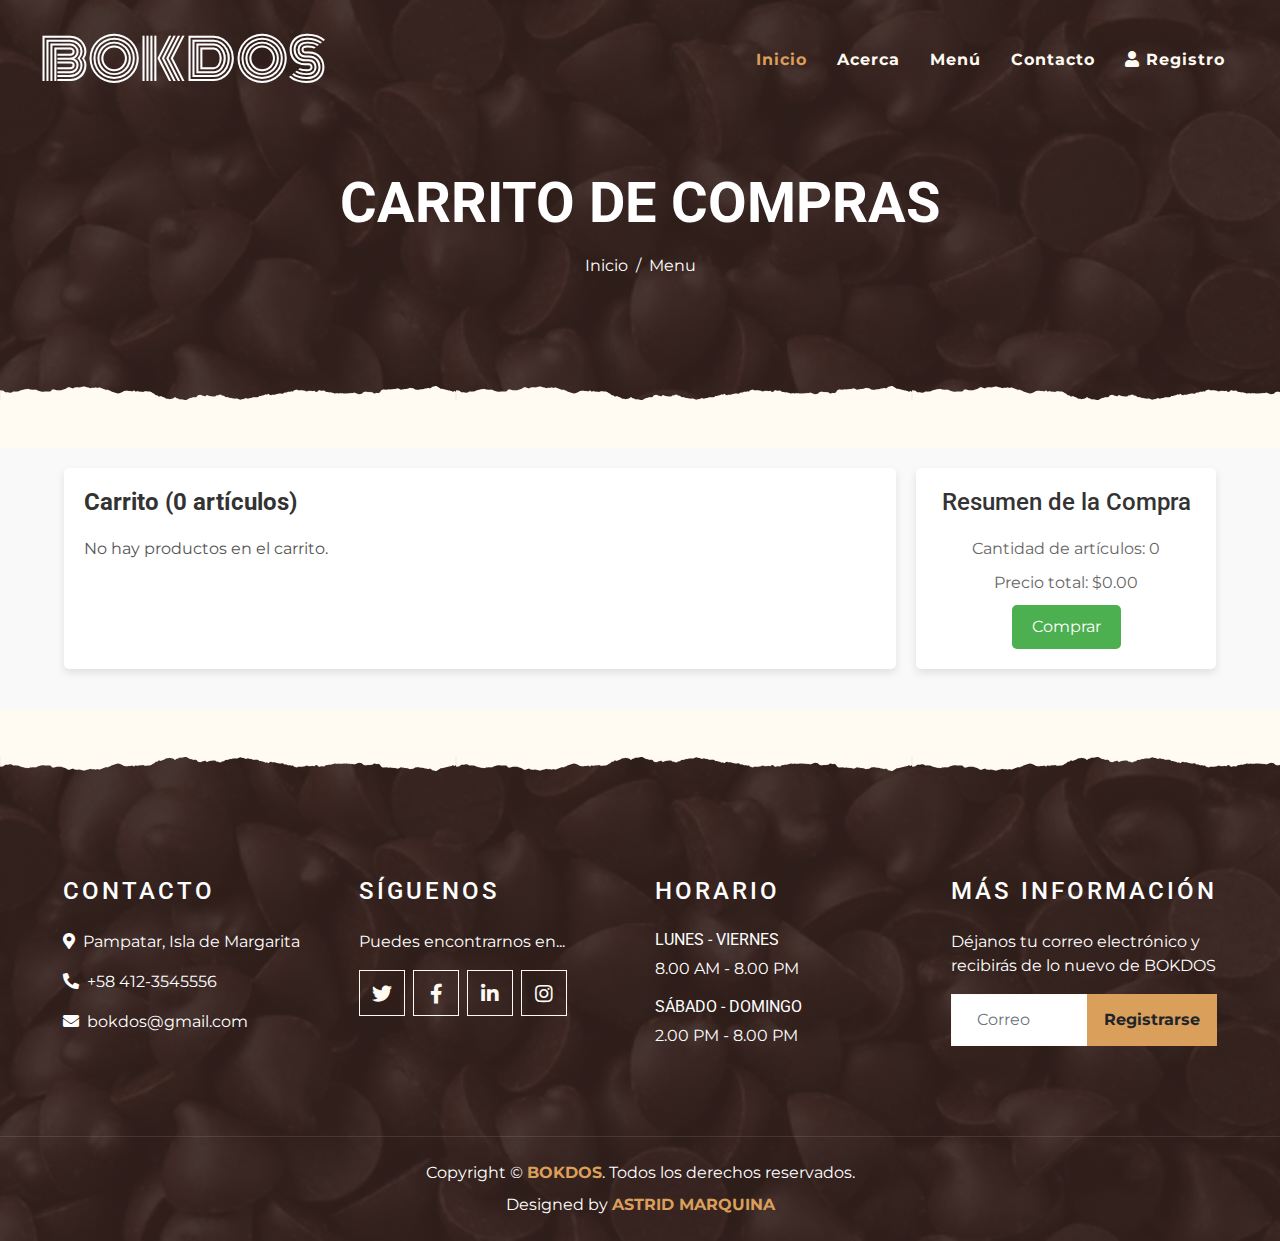
<file: bok2/carrito.html>
<!DOCTYPE html>
<html lang="en">

<head>
    <meta charset="utf-8">
    <title>BOKDOS</title>
    <meta content="width=device-width, initial-scale=1.0" name="viewport">
    <meta content="Free Website Template" name="keywords">
    <meta content="Free Website Template" name="description">
    <link href="img/icono.png" rel="icon">

    <!-- Favicon -->
    <link href="img/favicon.ico" rel="icon">

    <!-- Google Font -->
    <link rel="preconnect" href="https://fonts.gstatic.com">
    <link href="https://fonts.googleapis.com/css2?family=Montserrat:wght@200;400&family=Roboto:wght@400;500;700&display=swap" rel="stylesheet"> 

    <!-- Font Awesome -->
    <link href="https://cdnjs.cloudflare.com/ajax/libs/font-awesome/5.10.0/css/all.min.css" rel="stylesheet">

    <!-- Libraries Stylesheet -->
    <link href="lib/owlcarousel/assets/owl.carousel.min.css" rel="stylesheet">
    <link href="lib/tempusdominus/css/tempusdominus-bootstrap-4.min.css" rel="stylesheet" />

    <!-- Customized Bootstrap Stylesheet -->
    <link href="css/style.min.css" rel="stylesheet">
    <link href="carrito.css" rel="stylesheet">
    <link href="css/style.min.css" rel="stylesheet">
</head>
<style>
    @import url('https://fonts.googleapis.com/css2?family=Monoton&display=swap');
   
   </style>
<body>
    <!-- Navbar Start -->
    <div class="container-fluid p-0 nav-bar">
        <nav class="navbar navbar-expand-lg bg-none navbar-dark py-3">
            <a href="index.html" class="navbar-brand px-lg-4 m-0">
                <h1 style= "font-family:monoton; font-weight: 70 !important" class="m-0 display-4 text-uppercase text-white">BOKDOS</h1>
            </a>
            <button type="button" class="navbar-toggler" data-toggle="collapse" data-target="#navbarCollapse">
                <span class="navbar-toggler-icon"></span>
            </button>
            <div class="collapse navbar-collapse justify-content-between" id="navbarCollapse">
                <div class="navbar-nav ml-auto p-4">
                    <a href="index.php" class="nav-item nav-link active">Inicio</a>
                    <a href="about.php" class="nav-item nav-link">Acerca</a>
                    <a href="menu.php" class="nav-item nav-link">Menú</a>
                    <a href="contact.php" class="nav-item nav-link">Contacto</a>
                    <a href="#" class="nav-item nav-link" data-toggle="modal" data-target="#registerModal">
                        <i class="fas fa-user"></i> Registro
                    </a>
                </div>
            </div>
        </nav>
    </div>
    <!-- Navbar End -->


    <!-- Page Header Start -->
    <div id="gotas" class="container-fluid page-header mb-5 position-relative overlay-bottom">
        <div class="d-flex flex-column align-items-center justify-content-center pt-0 pt-lg-5" style="min-height: 400px">
            <h1 id="titulo" class="display-4 mb-3 mt-0 mt-lg-5 text-white text-uppercase">Carrito de compras</h1>
            <div class="d-inline-flex mb-lg-5">
                <p class="m-0 text-white"><a class="text-white" href="">Inicio</a></p>
                <p class="m-0 text-white px-2">/</p>
                <p class="m-0 text-white">Menu</p>
            </div>
        </div>
    </div>
    <!-- Page Header End -->


    <!-- Carrito start -->
    <main class="main-unique slide-up">
        <div class="container-unique">
            <div class="cart-container-unique">
                <div class="cart-left-unique">
                    <h2 class="cart-title-unique">Carrito (<span class="total-items" id="total-items">2</span> artículos)</h2>
                    <div class="cart-items-unique">
                    
                    </div>
            
                    <div class="empty-cart-message">
                        No hay productos en el carrito.
                    </div>
                    <div class="pagination">
                        <!-- Botones de paginación -->
                    </div>
                    
                </div>
    
                <div class="cart-right-unique">
                    <div class="summary-unique">
                        <h3 class="summary-title-unique">Resumen de la Compra</h3>
                        <p class="summary-item-unique">Cantidad de artículos: <span class="summary-items" id="summary-items"></span></p>
                        <p class="summary-item-unique">Precio total: <span class="summary-total" id="summary-total"></span></p>
                        <button class="checkout-btn-unique">Comprar</button>
                    </div>
                </div>
            </div>
        </div>
    </main>
    
    
    
    <!-- Carrito endt -->

    <!-- Footer Start -->
    <div class="container-fluid footer text-white mt-5 pt-5 px-0 position-relative overlay-top">
        <div class="row mx-0 pt-5 px-sm-3 px-lg-5 mt-4">
            <div class="col-lg-3 col-md-6 mb-5">
                <h4 class="text-white text-uppercase mb-4" style="letter-spacing: 3px;">Contacto</h4>
                <p><i class="fa fa-map-marker-alt mr-2"></i>Pampatar, Isla de Margarita</p>
                <p><i class="fa fa-phone-alt mr-2"></i>+58 412-3545556</p>
                <p class="m-0"><i class="fa fa-envelope mr-2"></i>bokdos@gmail.com</p>
            </div>
            <div class="col-lg-3 col-md-6 mb-5">
                <h4 class="text-white text-uppercase mb-4" style="letter-spacing: 3px;">Síguenos</h4>
                <p>Puedes encontrarnos en...</p>
                <div class="d-flex justify-content-start">
                    <a class="btn btn-lg btn-outline-light btn-lg-square mr-2" href="#"><i class="fab fa-twitter"></i></a>
                    <a class="btn btn-lg btn-outline-light btn-lg-square mr-2" href="#"><i class="fab fa-facebook-f"></i></a>
                    <a class="btn btn-lg btn-outline-light btn-lg-square mr-2" href="#"><i class="fab fa-linkedin-in"></i></a>
                    <a class="btn btn-lg btn-outline-light btn-lg-square" href="#"><i class="fab fa-instagram"></i></a>
                </div>
            </div>
            <div class="col-lg-3 col-md-6 mb-5">
                <h4 class="text-white text-uppercase mb-4" style="letter-spacing: 3px;">Horario</h4>
                <div>
                    <h6 class="text-white text-uppercase">Lunes - Viernes</h6>
                    <p>8.00 AM - 8.00 PM</p>
                    <h6 class="text-white text-uppercase">Sábado - Domingo</h6>
                    <p>2.00 PM - 8.00 PM</p>
                </div>
            </div>
            <div class="col-lg-3 col-md-6 mb-5">
                <h4 class="text-white text-uppercase mb-4" style="letter-spacing: 3px;">Más Información</h4>
                <p>Déjanos tu correo electrónico y recibirás de lo nuevo de BOKDOS</p>
                <div class="w-100">
                    <div class="input-group">
                        <input type="text" class="form-control border-light" style="padding: 25px;" placeholder="Correo">
                        <div class="input-group-append">
                            <button class="btn btn-primary font-weight-bold px-3">Registrarse</button>
                        </div>
                    </div>
                </div>
            </div>
        </div>
        <div class="container-fluid text-center text-white border-top mt-4 py-4 px-sm-3 px-md-5" style="border-color: rgba(256, 256, 256, .1) !important;">
            <p class="mb-2 text-white">Copyright &copy; <a class="font-weight-bold" href="#">BOKDOS</a>. Todos los derechos reservados.</a></p>
            <p class="m-0 text-white">Designed by <a class="font-weight-bold" href="https://htmlcodex.com">ASTRID MARQUINA</a></p>
        </div>
    </div>
    <!-- Footer End -->


    <!-- Back to Top -->
    <a href="#" class="btn btn-lg btn-primary btn-lg-square back-to-top"><i class="fa fa-angle-double-up"></i></a>


    <!-- JavaScript Libraries -->
    <script src="https://code.jquery.com/jquery-3.4.1.min.js"></script>
    <script src="https://stackpath.bootstrapcdn.com/bootstrap/4.4.1/js/bootstrap.bundle.min.js"></script>
    <script src="lib/easing/easing.min.js"></script>
    <script src="lib/waypoints/waypoints.min.js"></script>
    <script src="lib/owlcarousel/owl.carousel.min.js"></script>
    <script src="lib/tempusdominus/js/moment.min.js"></script>
    <script src="lib/tempusdominus/js/moment-timezone.min.js"></script>
    <script src="lib/tempusdominus/js/tempusdominus-bootstrap-4.min.js"></script>
    <script>
        
        document.addEventListener('DOMContentLoaded', function () {
            var cartItems = document.querySelector('.cart-items-unique');
            var emptyCartMessage = document.querySelector('.empty-cart-message');
            var carTotalAmount = document.querySelector('.total-items');
            var resumenTotalAumount = document.querySelector('.summary-items');
            var precioTotalCarrito = document.querySelector('.summary-total');
            var paginationContainer = document.querySelector('.pagination');
            var carrito = JSON.parse(localStorage.getItem('carrito')) || []; 

    var productosPorPagina = 3;
    var paginaActual = 1;
    var totalPaginas = Math.ceil(carrito.length / productosPorPagina);

    function mostrarPagina(pagina) {
        // Limpiar el contenido actual del DOM
        cartItems.innerHTML = '';

        var inicio = (pagina - 1) * productosPorPagina;
        var fin = inicio + productosPorPagina;
        var productosPagina = carrito.slice(inicio, fin);

        if (productosPagina.length > 0) {
            cartItems.style.display = 'block';
            emptyCartMessage.style.display = 'none';

            productosPagina.forEach(function(producto, index) {
                var productCard = document.createElement('div');
                productCard.classList.add('cart-item-unique');

                var productImage = document.createElement('img');
                productImage.src = "https://via.placeholder.com/150";
                productImage.alt = producto.nombre;
                productImage.classList.add('item-image-unique');

                var productDetails = document.createElement('div');
                productDetails.classList.add('item-details-unique');

                var productName = document.createElement('h3');
                productName.classList.add('item-title-unique');
                productName.textContent = producto.nombre;

                var productDescription = document.createElement('p');
                productDescription.classList.add('item-description-unique');
                productDescription.textContent = producto.descripcion;

                var productPrice = document.createElement('span');
                productPrice.classList.add('item-price-unique');
                productPrice.textContent = producto.precio + ' $';

                productDetails.appendChild(productName);
                productDetails.appendChild(productDescription);
                productDetails.appendChild(productPrice);

                var productActions = document.createElement('div');
                productActions.classList.add('item-actions-unique');

                var productQuantity = document.createElement('input');
                productQuantity.type = 'number';
                productQuantity.value = 1;
                productQuantity.min = 1;
                productQuantity.classList.add('item-quantity-unique');
                productQuantity.dataset.index = inicio + index; // Agregar índice de producto global
                productQuantity.addEventListener('change', actualizarTotales);
                productActions.appendChild(productQuantity);

                var deleteButton = document.createElement('button');
                deleteButton.classList.add('delete-btn-unique');
                deleteButton.textContent = 'Eliminar';

                // Añadir evento de clic al botón de eliminar
                deleteButton.addEventListener('click', function() {
                    carrito.splice((pagina - 1) * productosPorPagina + index, 1); // Eliminar el producto del array
                    actualizarCarrito(); // Actualizar el DOM
                });

                productActions.appendChild(deleteButton);

                productCard.appendChild(productImage);
                productCard.appendChild(productDetails);
                productCard.appendChild(productActions);

                cartItems.appendChild(productCard);
            });
        } else {
            cartItems.style.display = 'none';
            emptyCartMessage.style.display = 'block';
        }
    }

    function actualizarTotales() {
        var totalCantidad = 0;
        var totalPrecio = 0;

        document.querySelectorAll('.item-quantity-unique').forEach(function(input) {
            var cantidad = parseInt(input.value);
            var index = parseInt(input.dataset.index); // Obtener índice de producto global
            var precio = parseFloat(carrito[index].precio.replace('$', ''));
            totalCantidad += carrito.length + cantidad;
            totalPrecio += cantidad * precio;
        });

        carTotalAmount.textContent = totalCantidad;
        resumenTotalAumount.textContent = totalCantidad;
        precioTotalCarrito.textContent = `$${totalPrecio.toFixed(2)}`;
    }

    function actualizarPaginacion() {
        paginationContainer.innerHTML = '';

        for (let i = 1; i <= totalPaginas; i++) {
            let pageButton = document.createElement('button');
            pageButton.textContent = i;
            if (i === paginaActual) {
                pageButton.disabled = true;
            }
            pageButton.addEventListener('click', function() {
                paginaActual = i;
                mostrarPagina(paginaActual);
                actualizarPaginacion();
            });
            paginationContainer.appendChild(pageButton);
        }
    }

    function actualizarCarrito() {
        carTotalAmount.textContent = carrito.length;
        resumenTotalAumount.textContent = carrito.length;
        precioTotalCarrito.textContent = `$${carrito.reduce((sum, producto) => sum + parseFloat(producto.precio.replace('$', '')), 0).toFixed(2)}`;
        totalPaginas = Math.ceil(carrito.length / productosPorPagina);
        mostrarPagina(paginaActual);
        actualizarPaginacion();
    }

    function reiniciarCarrito() {
      // Vaciar el carrito en el localStorage
      localStorage.removeItem('carrito');
      console.log('El carrito ha sido reiniciado.');
    }
    // Inicializar el carrito
    actualizarCarrito();
  
});
    </script>

    <!-- Contact Javascript File -->
    <script src="mail/jqBootstrapValidation.min.js"></script>
    <script src="mail/contact.js"></script>

    <!-- Template Javascript -->
    <script src="js/main.js"></script>
</body>

</html>
</file>
<file: bok2/carrito.css>
/* Main */
.main-unique {
    padding: 20px 0;
    background-color: #f9f9f9;
    font-family: 'Montserrat', sans-serif;
    animation: slideDown 2s;

  }
  
  .container-unique {
    width: 90%;
    max-width: 1200px;
    margin: 0 auto;
  }
  
  .cart-container-unique {
    display: flex;
    justify-content: space-between;
    gap: 20px;
    flex-wrap: wrap;
  }
  #titulo, #gotas{
    animation: slideDown 2s;
  }
 
  .cart-left-unique {
    flex: 1;
    background-color: #fff;
    padding: 20px;
    border-radius: 5px;
    box-shadow: 0 4px 8px rgba(0, 0, 0, 0.1);
    margin-bottom: 20px;
  }
  
  .cart-right-unique {
    width: 300px;
    background-color: #fff;
    padding: 20px;
    border-radius: 5px;
    box-shadow: 0 4px 8px rgba(0, 0, 0, 0.1);
    margin-bottom: 20px;
  }
  
  .cart-title-unique {
    font-size: 1.5em;
    margin-bottom: 20px;
    color: #333;
  }
  
  .cart-items-unique {
    display: flex;
    flex-direction: column;
    gap: 20px;
  }
  
  .cart-item-unique {
    display: flex;
    gap: 20px;
    border-bottom: 1px solid #ddd;
    padding-bottom: 20px;
  }
  
  .item-image-unique {
    width: 150px;
    height: 150px;
    object-fit: cover;
    border-radius: 5px;
  }
  
  .item-details-unique {
    flex-grow: 1;
  }
  
  .item-title-unique {
    font-size: 1.2em;
    margin-bottom: 10px;
    color: #333;
  }
  
  .item-description-unique {
    margin-bottom: 10px;
    color: #666;
  }
  
  .item-price-unique {
    font-weight: bold;
    color: #333;
  }
  
  .item-actions-unique {
    display: flex;
    flex-direction: column;
    justify-content: space-between;
    align-items: flex-end;
    gap: 10px;
  }
  
  .item-quantity-unique {
    width: 60px;
    padding: 5px;
    border: 1px solid #ddd;
    border-radius: 5px;
    text-align: center;
  }
  
  .delete-btn-unique {
    padding: 5px 10px;
    background-color: #ff4d4d;
    color: #fff;
    border: none;
    border-radius: 5px;
    cursor: pointer;
    transition: background-color 0.3s ease;
  }
  
  .delete-btn-unique:hover {
    background-color: #ff1a1a;
  }
  
  .summary-unique {
    text-align: center;
  }
  
  .summary-title-unique {
    font-size: 1.5em;
    margin-bottom: 20px;
    color: #333;
  }
  
  .summary-item-unique {
    margin-bottom: 10px;
    color: #666;
  }
  
  .checkout-btn-unique {
    padding: 10px 20px;
    background-color: #4CAF50;
    color: #fff;
    border: none;
    border-radius: 5px;
    cursor: pointer;
    transition: background-color 0.3s ease;
  }
  
  .checkout-btn-unique:hover {
    background-color: #45a049;
  }
  
  .flexU{
    display: flex;
    flex-direction: row;
  }
  
/*### Animación 2: Desplazamiento desde abajo (Slide Up)*/

#payment-form-container {
  display: none;
  margin-top: 20px;
}

#card-element {
  border: 1px solid #ccc;
  border-radius: 4px;
  padding: 10px;
  margin-bottom: 10px;
}
</file>
